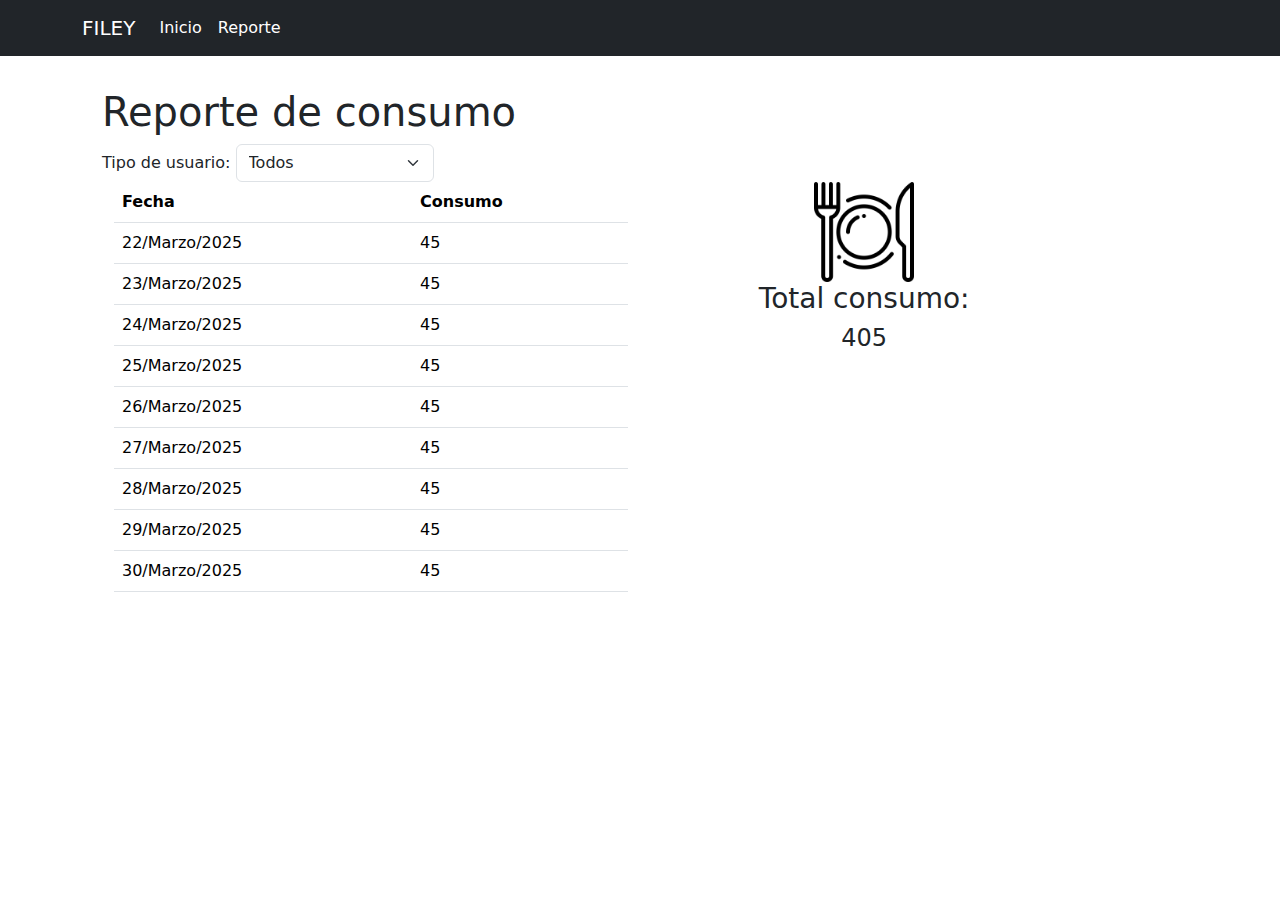
<file: Ejemplo estatico/Administrador/reporte.html>
<!DOCTYPE html>
<html lang="en">
<head>
    <meta charset="UTF-8">
    <meta name="viewport" content="width=\, initial-scale=1.0">
    <title>Vista Admin</title>
    <link href="https://cdn.jsdelivr.net/npm/bootstrap@5.3.3/dist/css/bootstrap.min.css" rel="stylesheet" integrity="sha384-QWTKZyjpPEjISv5WaRU9OFeRpok6YctnYmDr5pNlyT2bRjXh0JMhjY6hW+ALEwIH" crossorigin="anonymous">
    <link rel="stylesheet" href="Style.css">
</head>
<body>
    <div class="bg-dark sticky-top">
        <div class="container sticky-top">
            <div class="row">
                <nav class="navbar navbar-expand-lg col-12 top-bar">
                    <div class="container-fluid">
                      <a class="navbar-brand top-bar" href="index.html">FILEY</a>
                      <button class="navbar-toggler" type="button" data-bs-toggle="collapse" data-bs-target="#navbarNav" aria-controls="navbarNav" aria-expanded="false" aria-label="Toggle navigation">
                        <span class="navbar-toggler-icon"></span>
                      </button>
                      <div class="collapse navbar-collapse" id="navbarNav">
                        <ul class="navbar-nav">
                          <li class="nav-item">
                            <a class="nav-link top-bar" href="index.html">Inicio</a>
                          </li>
                          <li class="nav-item">
                            <a class="nav-link top-bar" href="reporte.html">Reporte</a>
                          </li>
                        </ul>
                      </div>
                    </div>
                  </nav>
            </div>
        </div>
    </div>

    <div class="prompter z-3 position-fixed" id="prompter">
        <div class="prompt rounded-3" id="new_user">
            <div>
                <button type="button" class="btn-close float-end" data-bs-theme="dark" aria-label="Close" id="closePrompt"></button>
                <section>
                    <h3 style="color: white;">Nuevo usuario</h3>
                    <ul class="container" style="color: white;">
                        <div class="mb-3 row">
                            <label for="nombre" class="form-label">Nombres: </label>
                            <input type="text" id="content" name="content" class="form-control">
                        </div>
                        <div class="mb-3 row">
                            <label for="apellido" class="form-label">Apellidos: </label>
                            <input type="text" id="content" name="content" class="form-control">
                        </div>
                        <div class="mb-3 row" class="form-label">
                            <label for="folio" class="form-label">Folio: </label>
                            <input type="text" id="content" name="content" class="form-control">
                        </div>
                        <div class="mb-3 row" class="form-label">
                            <label for="folio" class="form-label">Fechas de asistencia (rango): </label>
                            <input type="date" id="content" name="content" class="form-control">
                        </div>
                    </ul>
                    <div class="d-grid gap-2">
                        <button type="submit" class="btn btn-primary" id="closePrompt">Crear</button>
                    </div>
                </section>
            </div>
        </div>
        <div class="prompt rounded-3" id="edit_user">
            <div>
                <button type="button" class="btn-close float-end" data-bs-theme="dark" aria-label="Close" id="closePrompt"></button>
                <section>
                    <h3 style="color: white;">Editar usuario</h3>
                    <ul class="container" style="color: white;">
                        <div class="mb-3 row">
                            <label for="nombre" class="form-label">Nombres: </label>
                            <input type="text" id="content" name="content" class="form-control" value="Hugo">
                        </div>
                        <div class="mb-3 row">
                            <label for="apellido" class="form-label">Apellidos: </label>
                            <input type="text" id="content" name="content" class="form-control" value="Janssen Aguilar">
                        </div>
                        <div class="mb-3 row" class="form-label">
                            <label for="folio" class="form-label">Folio: </label>
                            <input type="text" id="content" name="content" class="form-control" value="12345">
                        </div>
                        <div class="mb-3 row" class="form-label">
                            <label for="folio" class="form-label">Fechas de asistencia (rango): </label>
                            <input type="date" id="content" name="content" class="form-control">
                        </div>
                    </ul>
                    <div class="d-grid gap-2">
                        <button type="submit" class="btn btn-primary" id="closePrompt">Crear</button>
                    </div>
                </section>
            </div>
        </div>
    </div>

    <div class="container main-content">
        <h1>Reporte de consumo</h1>

        <div class="filtros row">
            <div class="col-4">
                <label for="filtrar-tipo">Tipo de usuario: </label>
                <select name="filtrar-tipo" id="tipos" class="form-select">
                    <option value="todos">Todos</option>
                    <option value="organizador">Organizador</option>
                    <option value="apoyo">Personal de apoyo</option>
                    <option value="uady">Personal de UADY</option>
                    <option value="especial">Invitado especial</option>
                </select>
            </div>
        </div>

        <div class="container">
            <div class="row">
                <div class="col-6">
                    <table class="table">
                        <tr>
                            <th>Fecha</th>
                            <th>Consumo</th>
                        </tr>
                        <tr>
                            <td>22/Marzo/2025</td>
                            <td>45</td>
                        </tr>
                        <tr>
                            <td>23/Marzo/2025</td>
                            <td>45</td>
                        </tr>
                        <tr>
                            <td>24/Marzo/2025</td>
                            <td>45</td>
                        </tr>
                        <tr>
                            <td>25/Marzo/2025</td>
                            <td>45</td>
                        </tr>
                        <tr>
                            <td>26/Marzo/2025</td>
                            <td>45</td>
                        </tr>
                        <tr>
                            <td>27/Marzo/2025</td>
                            <td>45</td>
                        </tr>
                        <tr>
                            <td>28/Marzo/2025</td>
                            <td>45</td>
                        </tr>
                        <tr>
                            <td>29/Marzo/2025</td>
                            <td>45</td>
                        </tr>
                        <tr>
                            <td>30/Marzo/2025</td>
                            <td>45</td>
                        </tr>
                    </table>
                </div>
                <div class="col-5 text-center">
                    <img src="img/restaurant.png" alt="" style="width: 100px;">
                    <h3>Total consumo:</h3>
                    <h4>405</h4>
                </div>
            </div>
        </div>
    </div>
    
    <script src="script.js"></script>
    <script src="https://cdn.jsdelivr.net/npm/bootstrap@5.3.3/dist/js/bootstrap.bundle.min.js" integrity="sha384-YvpcrYf0tY3lHB60NNkmXc5s9fDVZLESaAA55NDzOxhy9GkcIdslK1eN7N6jIeHz" crossorigin="anonymous"></script>
</body>
</html>
</file>
<file: Ejemplo estatico/Administrador/Style.css>
.main-content{
    padding: 2em;
}

.user-pane{
    margin: 1.5em;
    padding: .5em;
}

#plus-sign{
    width: 50px;
}

.top-bar{
    color: white;
}

#tipos{
    display: inline;
    width: auto;
}

.prompter {
    width: 100%;
    height: 100%;
    display: none;
    align-items: center;
    justify-content: center;
    background-color: rgba(0, 0, 0, 0.651);
    transition: opacity .5s
}

.prompt {
    background-color: #282828;
    display: none;
    padding: .5em;
}

.prompt section {
    padding: 1em;
}

.prompt h3 {
    text-align: center;
}
</file>
